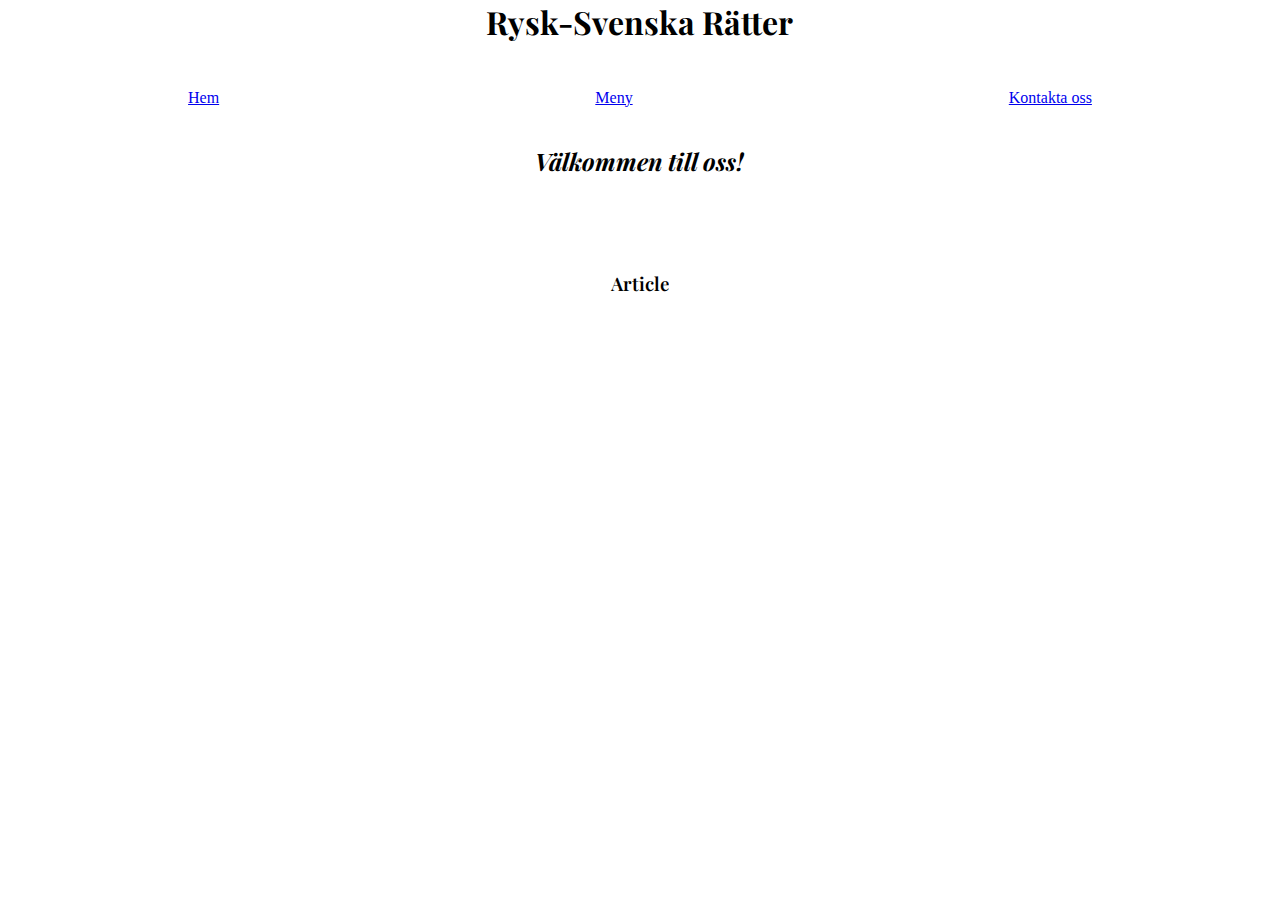
<file: index.html>
<!DOCTYPE html>
<html lang="en">
<head>
    <meta charset="UTF-8">
    <meta http-equiv="X-UA-Compatible" content="IE=edge">
    <meta name="viewport" content="width=device-width, initial-scale=1.0">
    <link rel="stylesheet" href="css/style.css">
    <title>Rysk-svenska Rätter - Första sidan</title>
    <link href="https://fonts.googleapis.com/css?family=Playfair+Display:regular,500,600,700,800,900,italic,500italic,600italic,700italic,800italic,900italic" rel="stylesheet" />
    <link href="https://fonts.googleapis.com/css?family=Open+Sans+Condensed:300,300italic,700" rel="stylesheet" />
</head>
<body>

    <div id = "main_wrapper">

        <header>

             <h1>Rysk-Svenska Rätter</h1> 
    
        </header>

        <nav>
            <a href="index.html">Hem</a> 
            <a href="meny.html">Meny</a> 
            <a href="kontakta_oss.html">Kontakta oss</a>
        </nav>

        <section>
        
             <h2>Välkommen till oss!</h2>

        </section>

        <article>
    
            <h3>Article</h3>

        </article>

    </div>


</body>
</html>
</file>
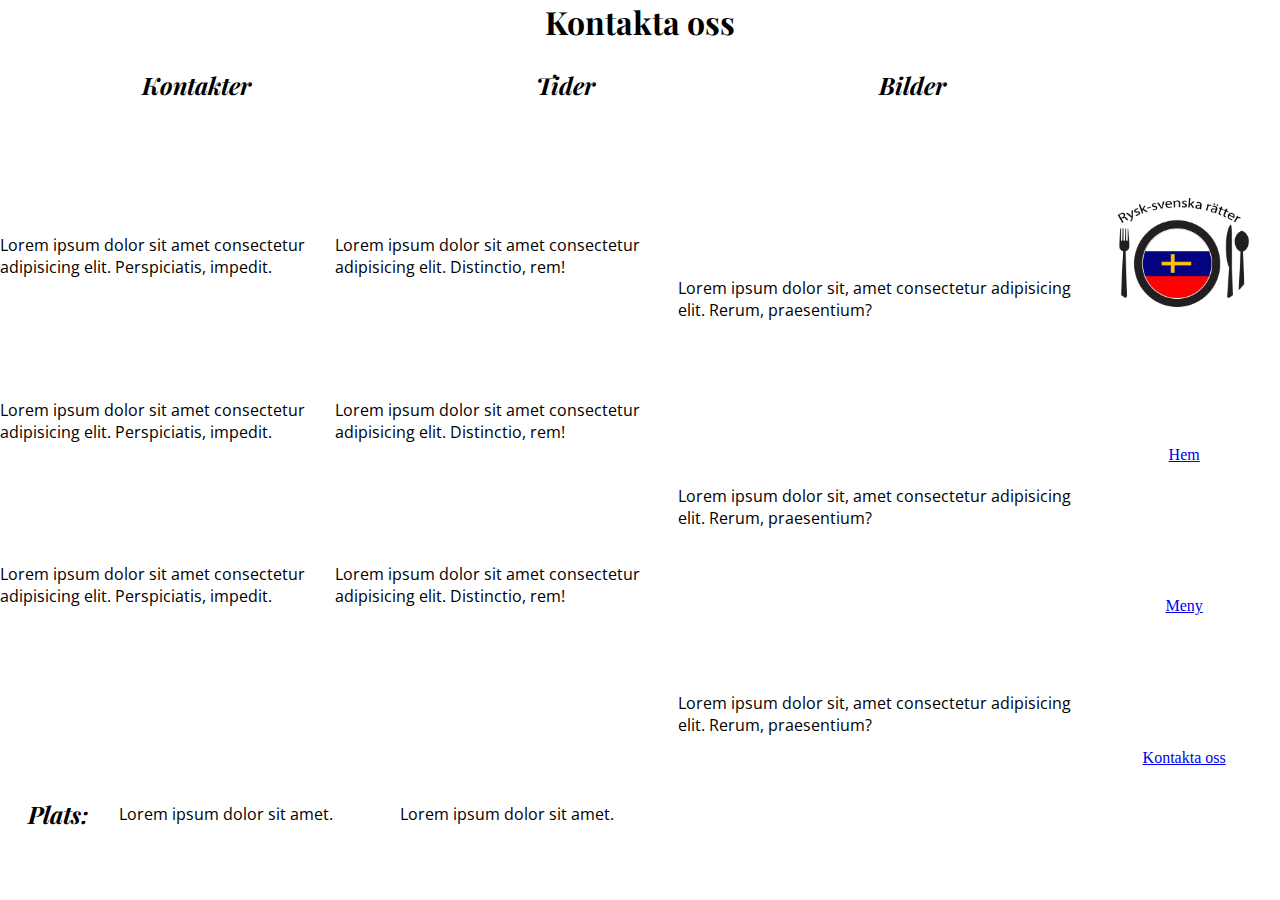
<file: kontakta_oss.html>
<!DOCTYPE html>
<html lang="en">
<head>
    <meta charset="UTF-8">
    <meta http-equiv="X-UA-Compatible" content="IE=edge">
    <meta name="viewport" content="width=device-width, initial-scale=1.0">
    <link rel="stylesheet" href="css/style.css">
    <title>Kontakta oss - delsida</title>
    <link href="https://fonts.googleapis.com/css?family=Playfair+Display:regular,500,600,700,800,900,italic,500italic,600italic,700italic,800italic,900italic" rel="stylesheet" />
    <link href="https://fonts.googleapis.com/css?family=Open+Sans+Condensed:300,300italic,700" rel="stylesheet" />
</head>
<body>

    <div id="wrapper_kontakta_oss">

        <header>

            <h1>Kontakta oss</h1>

        </header>
    
        <nav>

           <h2>Kontakter</h2>
           <h2>Tider</h2>
           <h2>Bilder</h2>

        </nav>

        
        <article id = "article_kontakter">
            
            <p>
                
                Lorem ipsum dolor sit amet consectetur adipisicing elit. Perspiciatis, impedit.

            </p>

            <p>
                
                Lorem ipsum dolor sit amet consectetur adipisicing elit. Perspiciatis, impedit.

            </p>

            <p>
                
                Lorem ipsum dolor sit amet consectetur adipisicing elit. Perspiciatis, impedit.

            </p>

            
        </article>


        <article id = "article_tider">
            
            <p>
                
                Lorem ipsum dolor sit amet consectetur adipisicing elit. Distinctio, rem!

            </p>

            <p>
                
                Lorem ipsum dolor sit amet consectetur adipisicing elit. Distinctio, rem!

            </p>

            <p>
                
                Lorem ipsum dolor sit amet consectetur adipisicing elit. Distinctio, rem!

            </p>

        </article>


        <article id = "article_bilder">
            
            <p>
                
                Lorem ipsum dolor sit, amet consectetur adipisicing elit. Rerum, praesentium?

            </p>

            <p>
                
                Lorem ipsum dolor sit, amet consectetur adipisicing elit. Rerum, praesentium?

            </p>

            <p>
                
                Lorem ipsum dolor sit, amet consectetur adipisicing elit. Rerum, praesentium?

            </p>

        </article>


        <section id="section_2">
           
            <h2>

                Plats:

            </h2>
        
        </section>
        
        <article id = "article_4">
           
            <p>
               
                Lorem ipsum dolor sit amet.
            
            </p>
        
        </article>
        
        <article id = "article_5">
            
            <p>
                
                Lorem ipsum dolor sit amet.

            </p>
        
        </article>

        <section id = "section_1">
        
             <img src="img/Rysk-Svenska_rätter_1.png" alt="Bild på min logga för resturangsidan">
                 <a href="index.html">Hem</a> 
                 <a href="meny.html">Meny</a> 
                 <a href="kontakta_oss.html">Kontakta oss</a>

        </section>

    </div>

</body>
</html>
</file>
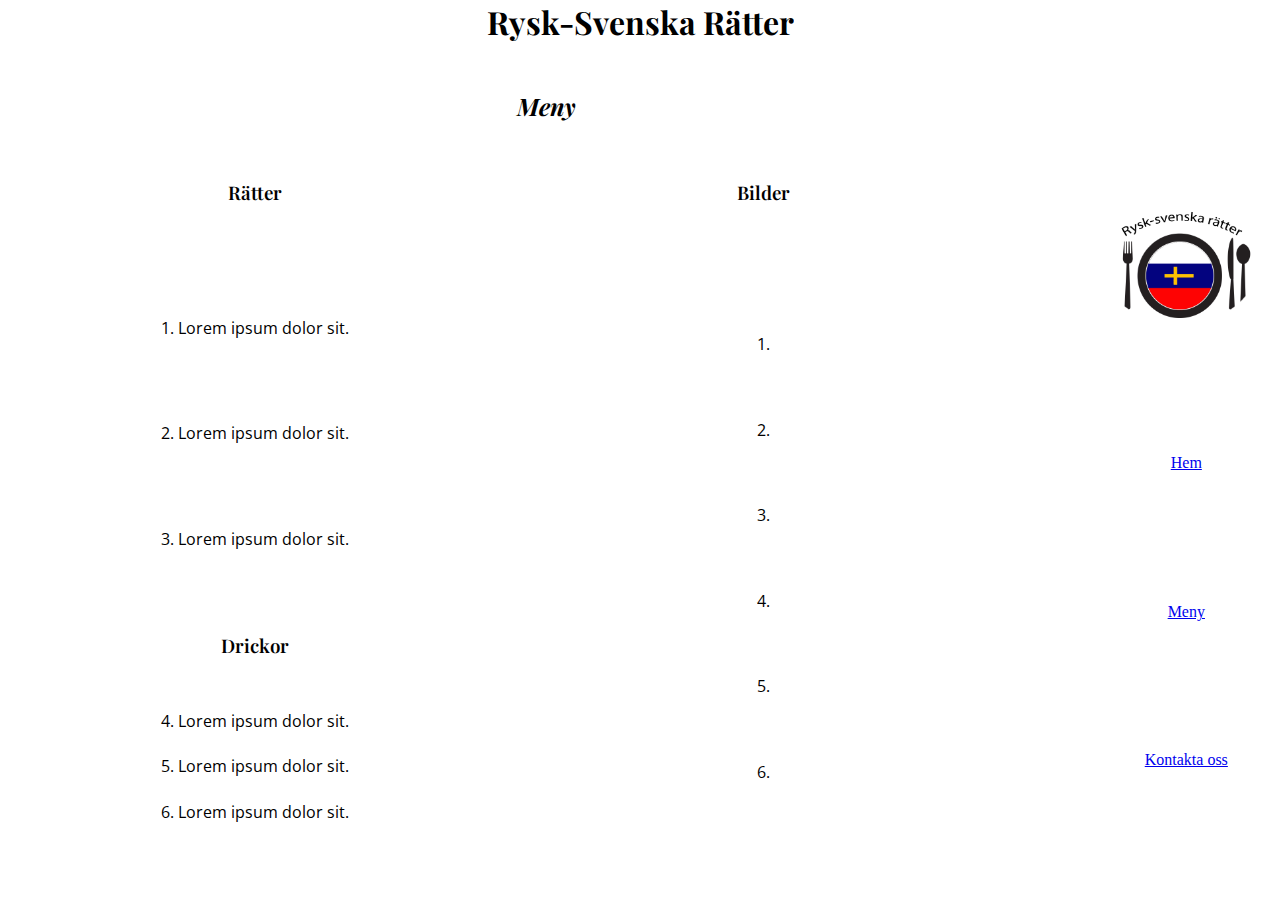
<file: meny.html>
<!DOCTYPE html>
<html lang="en">
<head>
    <meta charset="UTF-8">
    <meta http-equiv="X-UA-Compatible" content="IE=edge">
    <meta name="viewport" content="width=device-width, initial-scale=1.0">
    <link rel="stylesheet" href="css/style.css">
    <title>Meny - delsida</title>
    <link href="https://fonts.googleapis.com/css?family=Playfair+Display:regular,500,600,700,800,900,italic,500italic,600italic,700italic,800italic,900italic" rel="stylesheet" />
    <link href="https://fonts.googleapis.com/css?family=Open+Sans+Condensed:300,300italic,700" rel="stylesheet" />
</head>
<body>

    <div id="wrapper_meny">

        <header id="meny_header">

            <h1>Rysk-Svenska Rätter</h1>

        </header>

        <nav>

            <h2>Meny</h2>

        </nav>

        <div id = "div_wrapper_ratter">

        

            <header id = "header_1">

                <h3>Rätter</h3>

            </header>

            <article id = "article_1">
            
                <p>

                    1. Lorem ipsum dolor sit.

                </p>

                <p>

                    2. Lorem ipsum dolor sit.

                </p>

                <p>

                    3. Lorem ipsum dolor sit.

                </p>
        
            </article>

            <header id = "header_2">

                <h3>Drickor</h3>

            </header>

            <article id = "article_2">

                
                <p>

                    4. Lorem ipsum dolor sit.

                </p>

                <p>

                    5. Lorem ipsum dolor sit.

                </p>

                <p>

                    6. Lorem ipsum dolor sit.

                </p>

            </article>

        </div>

        <div id = "div_wrapper_bilder">

            <header>

                <h3>Bilder</h3>

            </header>

            <article>

                <p>

                    1. 

                </p>

                <p>

                    2. 

                </p>

                <p>

                    3. 

                </p>

                <p>

                    4. 

                </p>

                <p>

                    5. 

                </p>

                <p>

                    6. 

                </p>

            </article>

        </div>

        <section id="section_3">

          <img src="img/Rysk-Svenska_rätter_1.png" alt="Bild på min logga för resturangsidan">
            <a href="index.html">Hem</a> 
            <a href="meny.html">Meny</a> 
            <a href="kontakta_oss.html">Kontakta oss</a>

        </section>

    </div>
    
</body>
</html>
</file>
<file: css/style.css>
* {
    padding: 0;
    margin: 0;
    box-sizing: border-box;
}

#main_wrapper {
    display: grid;
    grid-template-columns: 1fr 1fr 1fr;
    grid-template-rows: 0.4fr 0.75fr 1fr 5fr;
    grid-template-areas: 
    "he he he"
    "na na na"
    "se se se"
    "ar ar ar"
    ;
    height: 100vh;
    width: 100vw;
}

h1 {
    display: flex;
    justify-content: center;
    font-family: 'Playfair Display', serif;
    
}

h2 {
    display: flex;
    justify-content: center;
    font-family: 'Playfair Display', serif;
    font-style: oblique;
}

h3 {
    display: flex;
    justify-content: center;
    font-family: 'Playfair Display', serif;
    font-weight: 600;
}

p {
    font-family: 'Open Sans Condensed', sans-serif;
}

img {
    max-width: 90%;
    max-height: 100%;
}

nav {
    display: flex;
    flex-direction: row;
    align-items: center;
    justify-content: space-around;
}

#main_wrapper > header {    
    grid-area: he;
}

#main_wrapper > nav {
    grid-area: na;
}

#main_wrapper > section {
    grid-area: se;
}

#main_wrapper > article {
    grid-area: ar;
}

#wrapper_kontakta_oss {
    display: grid;
    grid-template-columns: 0.34fr 0.64fr 1fr 1.2fr 0.56fr;
    grid-template-rows: 0.33fr 0.33fr 0.73fr 2.83fr 1fr;
    grid-template-areas: 
    "he he he he he"
    "na na na na se1"
    "ar1 ar1 ar2 ar3 se1"
    "ar1 ar1 ar2 ar3 se1"
    "se2 ar4 ar5 ar3 se1"
    ;
    height: 100vh;
    width: 100vw;
}

#wrapper_kontakta_oss > header {
    grid-area: he;
}

#wrapper_kontakta_oss > nav {
    grid-area: na;
}

#article_kontakter {
    display: flex;
    flex-direction: column;
    justify-content: space-evenly;
    align-items: center;
    grid-area: ar1;
}

#article_tider {
    display: flex;
    flex-direction: column;
    justify-content: space-evenly;
    align-items: center;
    grid-area: ar2;
}

#article_bilder {
    display: flex;
    flex-direction: column;
    justify-content: space-evenly;
    align-items: center;
    grid-area: ar3;
}

#section_2 {
    display: flex;
    flex-direction: column;
    justify-content: space-around;
    align-items: center;
    grid-area: se2;
}

#section_1 {
    display: flex;
    flex-direction: column;
    justify-content: space-evenly;
    align-items: center;
    grid-area: se1;
}

#article_4 {
    display: flex;
    flex-direction: column;
    justify-content: space-evenly;
    align-items: center;
    grid-area: ar4;
}

#article_5 {
    display: flex;
    flex-direction: column;
    justify-content: space-evenly;
    align-items: center;
    grid-area: ar5;
}

#wrapper_meny {
    display: grid;
    grid-template-rows: 1fr 0.9fr 0.55fr 3.64fr 5.45fr 0.73fr;
    grid-template-columns: 0.29fr 2.14fr 0.18fr 2.93fr 0.29fr 1fr;
    grid-template-areas: 
    "he he he he he he"
    "na na na na na se"
    ". . . . . se"
    ". w2 . w3 . se"
    ". w2 . w3 . se"
    ". . . . . se"
    ;
    height: 100vh;
    width: 100vw;
}

#wrapper_meny > header {
    grid-area: he;
}

#wrapper_meny > nav {
    grid-area: na;
}

#div_wrapper_ratter {
    display: grid;
    grid-template-rows: 1fr 7.5fr 1fr 3fr;
    grid-template-columns: 1fr 3.29fr;
    grid-template-areas:
    "he1 he1"
    "ar1 ar1"
    "he2 he2"
    "ar2 ar2"
    ;
    grid-area: w2;
}

#header_1 {
    grid-area: he1;
}

#article_1 {
    display: flex;
    flex-direction: column;
    justify-content: space-evenly;
    align-items: center;
    grid-area: ar1;
}

#header_2 {
    grid-area: he2;
}

#article_2 {
    display: flex;
    flex-direction: column;
    justify-content: space-evenly;
    align-items: center;
    grid-area: ar2;
}

#div_wrapper_bilder {
    display: grid;
    grid-template-rows: 1fr 6.4fr;
    grid-template-columns: 1fr 4.9fr;
    grid-template-areas: 
    "head1 head1"
    "arti1 arti1"
    ;
    grid-area: w3;
}

#div_wrapper_bilder > header {
    grid-area: head1;
}

#div_wrapper_bilder > article {
    display: flex;
    flex-direction: column;
    justify-content: space-evenly;
    align-items: center;
    grid-area: arti1;
}

#wrapper_meny > section {
    grid-area: se;
}

#section_3 {
    display: flex;
    flex-direction: column;
    justify-content: space-evenly;
    align-items: center;
}
</file>
